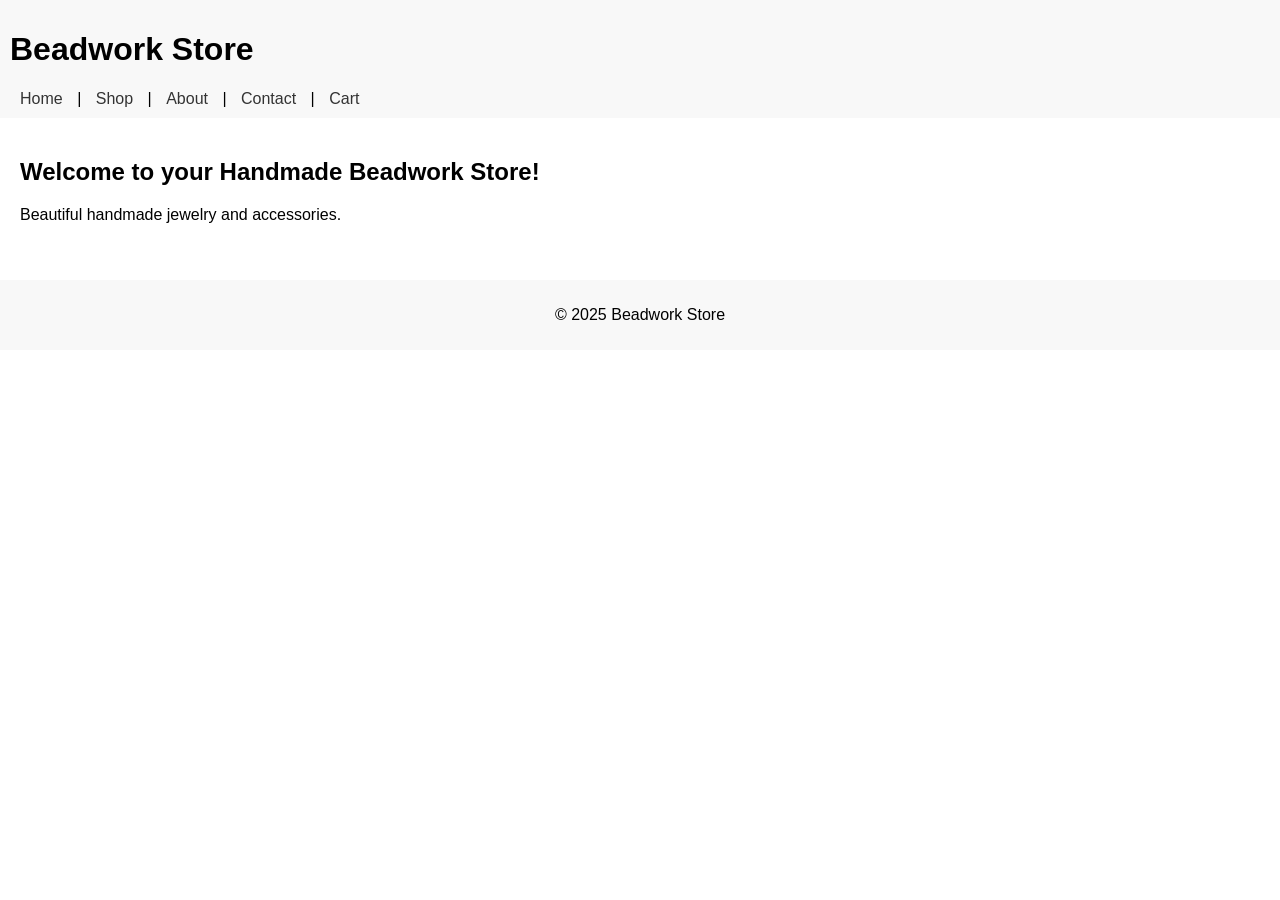
<file: index.html>
<!DOCTYPE html>
<html lang="en">
<head>
  <meta charset="UTF-8">
  <title>Beadwork Store</title>
  <link rel="stylesheet" href="styles/style.css">
</head>
<body>
  <header>
    <h1>Beadwork Store</h1>
    <nav>
      <a href="index.html">Home</a> |
      <a href="shop.html">Shop</a> |
      <a href="about.html">About</a> |
      <a href="contact.html">Contact</a> |
      <a href="cart.html">Cart</a>
    </nav>
  </header>
  <main>
    <h2>Welcome to your Handmade Beadwork Store!</h2>
    <p>Beautiful handmade jewelry and accessories.</p>
  </main>
  <footer>
    <p>© 2025 Beadwork Store</p>
  </footer>
</body>
</html>
</file>
<file: styles/style.css>
body { font-family: Arial, sans-serif; margin:0; padding:0; }
header { background:#f8f8f8; padding:10px; }
nav a { margin:0 10px; text-decoration:none; color:#333; }
main { padding:20px; }
footer { background:#f8f8f8; text-align:center; padding:10px; margin-top:20px; }
</file>
